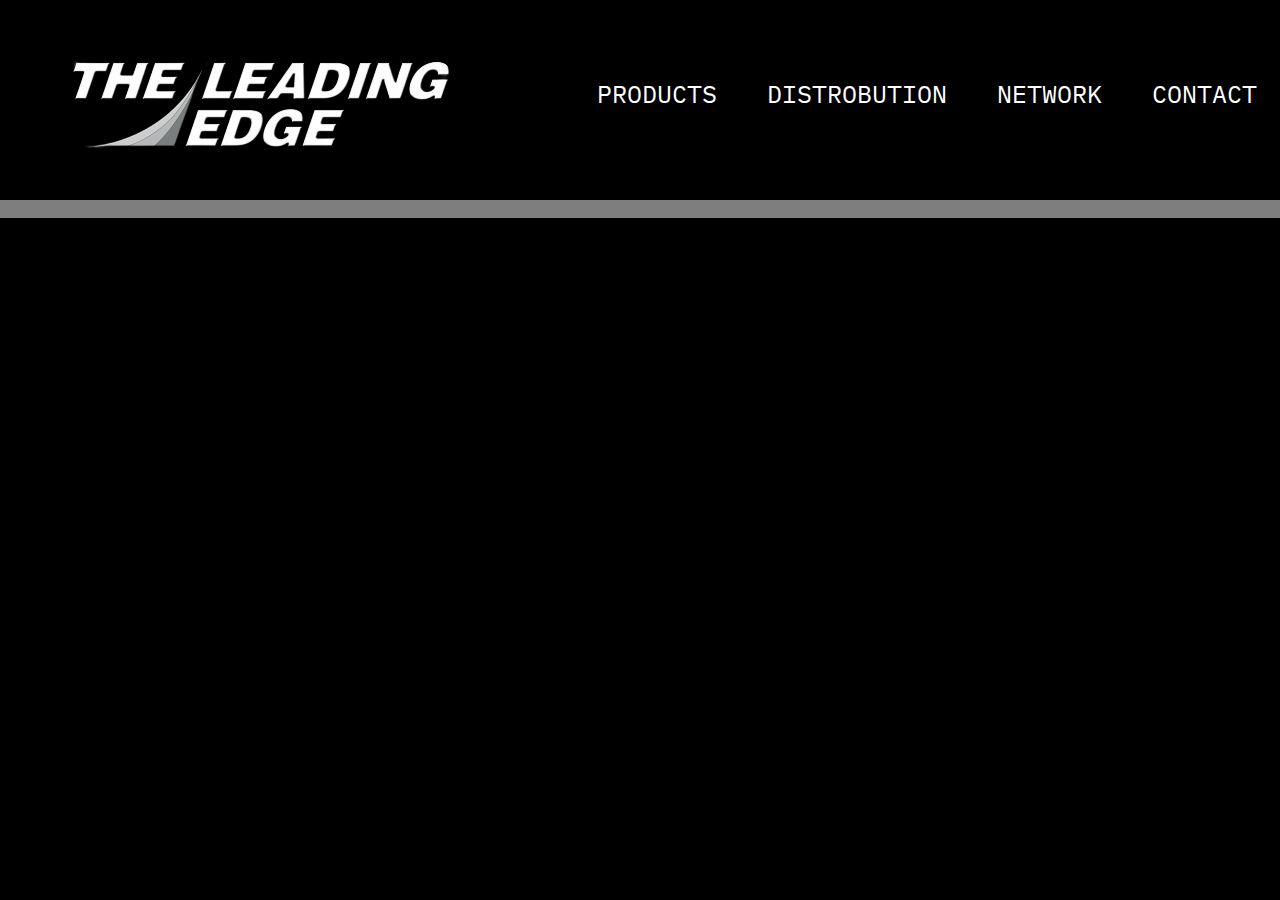
<file: index.html>
<!DOCTYPE html>
<html lang="en">
<head>
    <meta charset="UTF-8">
    <meta http-equiv="X-UA-Compatible" content="IE=edge">
    <meta name="viewport" content="width=device-width, initial-scale=1.0">
    <title>The Leading Edge</title>
    <link rel="stylesheet" href="./assets/css/style.css">
    <link rel="preconnect" href="https://fonts.googleapis.com">
    <link rel="preconnect" href="https://fonts.gstatic.com" crossorigin>
    <link href="https://fonts.googleapis.com/css2?family=IBM+Plex+Mono:ital,wght@1,500&display=swap" rel="stylesheet">
    <link rel="icon" href="./assets/images/favicon.png">
  </head>

<header>
       <div>
        <a href="./index.html">
         <img src="./assets/images/56a45478cd7bb0a6ed77cd11f5c9a5e0-removebg-preview.png">
        </a>
        </div> 
      <nav>
        <ul>
          <li>
            <a href="./product.html">PRODUCTS</a>
          </li>
          <li>
            <a href="./distrobution.html">DISTROBUTION</a>
          </li>
          <li>
            <a href="./network.html">NETWORK</a>
          </li>
          <li>
            <a href="./contact.html">CONTACT</a>
          </li>
          
        </ul>
      </nav>
</header>
<p class="mainbar">p</p>
<body>


  <video autoplay muted loop playsinline id="myVideo">
    <source src="https://github.com/nathanroses/theleadingedge/blob/main/mold.mp4?raw=true" type="video/mp4">
  </video>
</body>
</html>
</file>
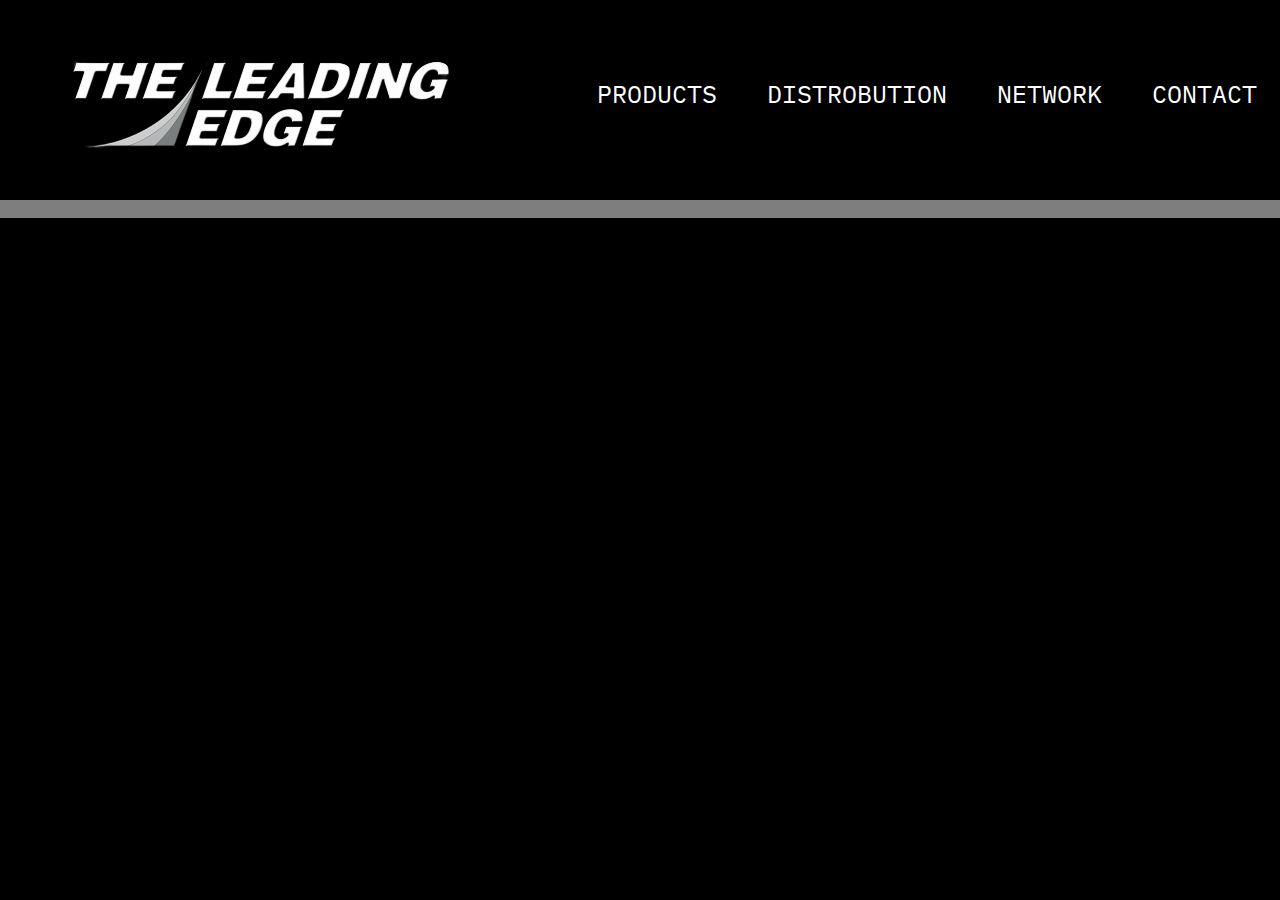
<file: contact.html>
<!DOCTYPE html>
<html lang="en">
<head>
    <meta charset="UTF-8">
    <meta http-equiv="X-UA-Compatible" content="IE=edge">
    <meta name="viewport" content="width=device-width, initial-scale=1.0">
    <title>The Leading Edge</title>
    <link rel="stylesheet" href="./assets/css/style.css">
    <link rel="preconnect" href="https://fonts.googleapis.com">
    <link rel="preconnect" href="https://fonts.gstatic.com" crossorigin>
    <link href="https://fonts.googleapis.com/css2?family=IBM+Plex+Mono:ital,wght@1,500&display=swap" rel="stylesheet">
    <link rel="icon" href="./assets/images/favicon.png">
  </head>

<header>
       <div>
        <a href="./index.html">
         <img src="./assets/images/56a45478cd7bb0a6ed77cd11f5c9a5e0-removebg-preview.png">
        </a>
        </div> 
      <nav>
        <ul>
          <li>
            <a href="./product.html">PRODUCTS</a>
          </li>
          <li>
            <a href="./distrobution.html">DISTROBUTION</a>
          </li>
          <li>
            <a href="./network.html">NETWORK</a>
          </li>
          <li>
            <a href="./contact.html">CONTACT</a>
          </li>
          
        </ul>
      </nav>
</header>
<p class="mainbar">p</p>

<body>
  <div class="product-title">
    <h1>CONTACT</h1>
</div>

</body>
</html>
</file>
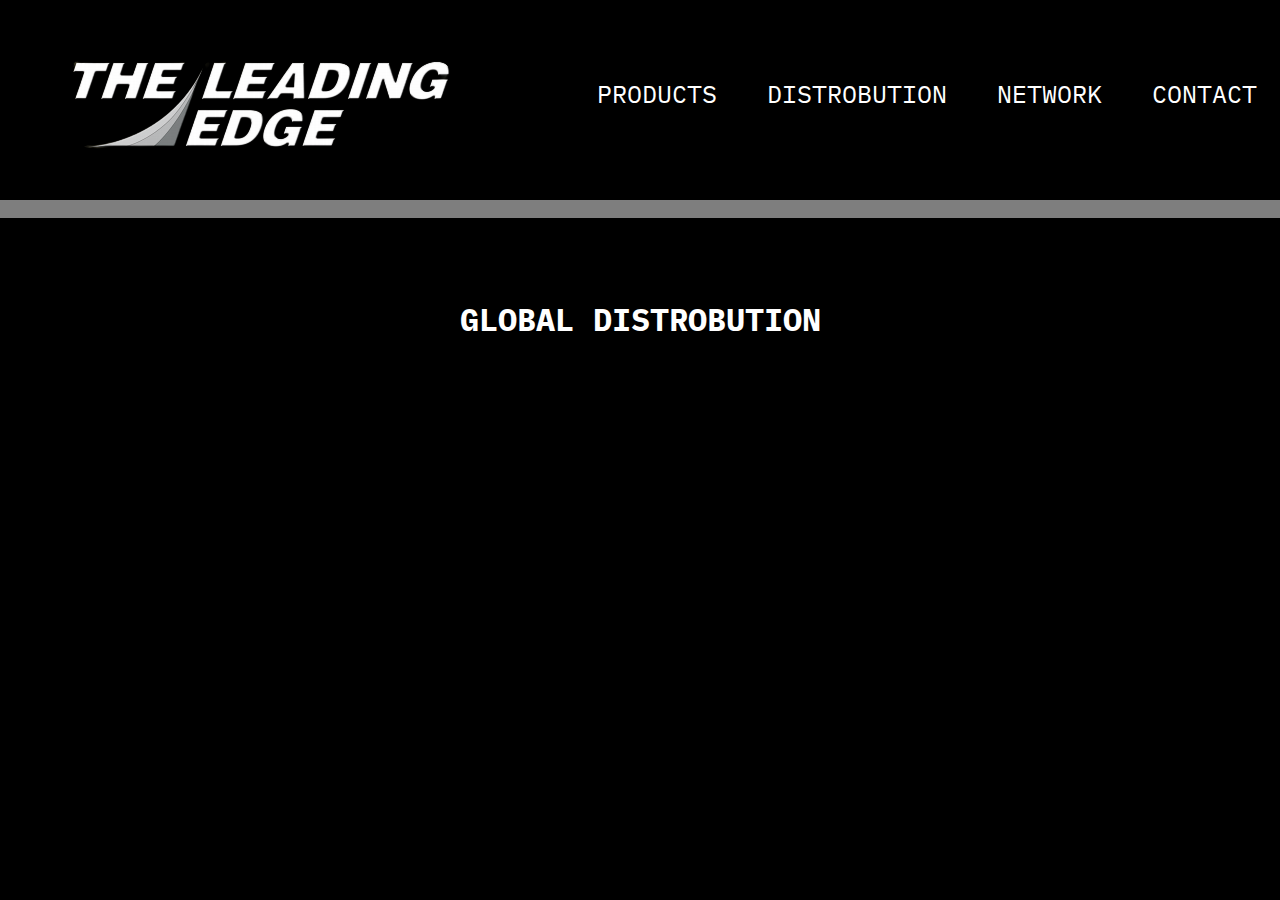
<file: distrobution.html>
<!DOCTYPE html>
<html lang="en">
<head>
    <meta charset="UTF-8">
    <meta http-equiv="X-UA-Compatible" content="IE=edge">
    <meta name="viewport" content="width=device-width, initial-scale=1.0">
    <title>The Leading Edge</title>
    <link rel="stylesheet" href="./assets/css/style.css">
    <link rel="stylesheet" href="./assets/css/product.css">
    <link rel="preconnect" href="https://fonts.googleapis.com">
    <link rel="preconnect" href="https://fonts.gstatic.com" crossorigin>
    <link href="https://fonts.googleapis.com/css2?family=IBM+Plex+Mono:ital,wght@1,500&display=swap" rel="stylesheet">
    <link rel="icon" href="./assets/images/favicon.png">
  </head>

<header>
        <div>
         <a class="maindec" href="./index.html">
          <img src="./assets/images/56a45478cd7bb0a6ed77cd11f5c9a5e0-removebg-preview.png">
          </a>
        </div> 
      <nav>
        <ul>
          <li>
            <a href="./product.html">PRODUCTS</a>
          </li>
          <li>
            <a href="./distrobution.html">DISTROBUTION</a>
          </li>
          <li>
            <a href="./network.html">NETWORK</a>
          </li>
          <li>
            <a href="./contact.html">CONTACT</a>
          </li>
          
        </ul>
      </nav>
</header>
<p class="mainbar">p</p>

<body>
   <div class="product-title">
       <h1>GLOBAL DISTROBUTION</h1>
   </div>

</body>
</html>
</file>
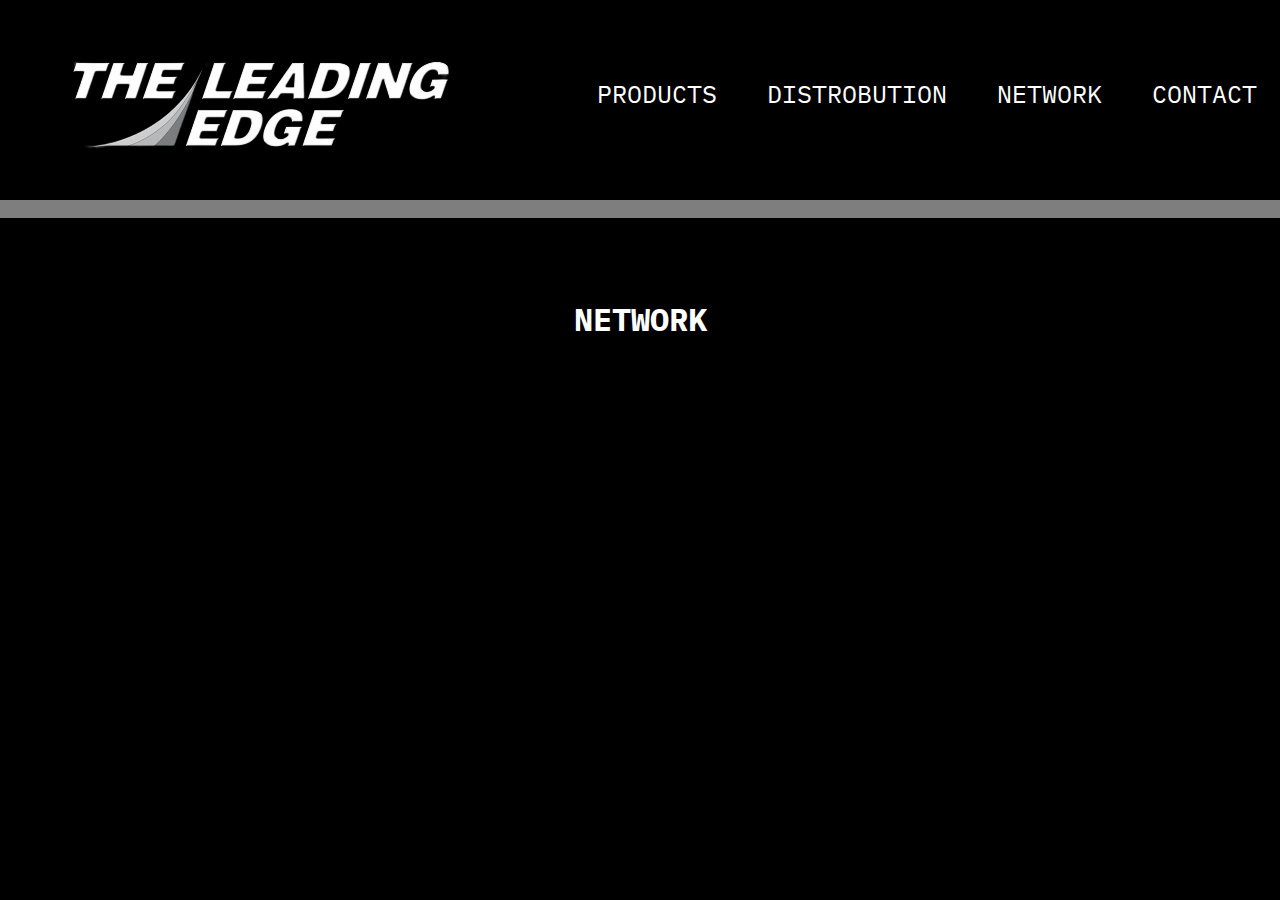
<file: network.html>
<!DOCTYPE html>
<html lang="en">
<head>
    <meta charset="UTF-8">
    <meta http-equiv="X-UA-Compatible" content="IE=edge">
    <meta name="viewport" content="width=device-width, initial-scale=1.0">
    <title>The Leading Edge</title>
    <link rel="stylesheet" href="./assets/css/style.css">
    <link rel="stylesheet" href="./assets/css/product.css">
    <link rel="preconnect" href="https://fonts.googleapis.com">
    <link rel="preconnect" href="https://fonts.gstatic.com" crossorigin>
    <link href="https://fonts.googleapis.com/css2?family=IBM+Plex+Mono:ital,wght@1,500&display=swap" rel="stylesheet">
    <link rel="icon" href="./assets/images/favicon.png">
  </head>

<header>
        <div>
         <a class="maindec" href="./index.html">
          <img src="./assets/images/56a45478cd7bb0a6ed77cd11f5c9a5e0-removebg-preview.png">
          </a>
        </div> 
      <nav>
        <ul>
          <li>
            <a href="./product.html">PRODUCTS</a>
          </li>
          <li>
            <a href="./distrobution.html">DISTROBUTION</a>
          </li>
          <li>
            <a href="./network.html">NETWORK</a>
          </li>
          <li>
            <a href="./contact.html">CONTACT</a>
          </li>
          
        </ul>
      </nav>
</header>
<p class="mainbar">p</p>

<body>
   <div class="product-title">
       <h1>NETWORK</h1>
   </div>

</body>
</html>
</file>
<file: assets/css/style.css>
* {
  box-sizing: border-box;
  margin: 0;
}

/* Header CSS */
header {
  padding: 20px 35px;
  background-color: var(--tertiary-color);
  display: flex;
  justify-content: space-between;
  position: sticky;
  position: -webkit-sticky;
  top: 0;

  background-color: black;
  background-size: cover;
  background-position: center;
  background-attachment: fixed;
}

header h1 {
  font-weight: bold;
  margin: 0;
  font-size: 36px;
  color: var(--primary-color);
  text-shadow: 0px 0px 10px rgba(0, 0, 0, 0.5);
}

header a {
  text-decoration: none;
  color: white;
}

header nav {
  margin: 7px;
  padding: 50px;
  display: block;
}

header nav ul {
  display: flex;
  justify-content: space-between;
  align-items: center;
  list-style: none;
  float: right;
}

header nav ul li a {
  font-family: "IBM Plex Mono", monospace;
  font-size: 25px;
  margin: 25px;
}

header nav ul li a:hover {
  color: white;
  transform: scale(1.3);
  scale: 50px;
  transition: all 0.3s ease-in-out 0.1s;
  transform: translateY(4px);
  background-color: rgba(250, 250, 187, 0.555);
  padding: 10px;
  border-radius: 15px;
}

header nav ul li a:hover {
  font-weight: bold;
  list-style-type: none;
  text-shadow: 5x 5x white;
  color: white;
  font-size: 30px;
}

ul li:hover {
  transition: all 0.5s ease-in 0.4s;
}
/* End of Header CSS */

/* Start of Video */
#myVideo {
  position: fixed;
  text-align: center;
  max-width: 100%;
  width: 3000px;
  height: auto;
  overflow: hidden;
  opacity: 90%;
}

.maindec {
  text-decoration: none;
}

.mainbar {
  background-color: rgba(255, 255, 255, 0.493);
  color: rgba(255, 255, 255, 0.01);
}

body {
  background-color: black;
}

/* End of Video */

/* Media Queries */
@media screen and (max-width: 980px) {
  header {
    justify-content: center;
    position: flex-box;
  }

  header h1 {
    width: 100%;
    text-align: center;
  }

  header nav {
    position: fixed;
  }

  header nav ul {
    margin-top: 20px;
    width: 100%;
  }

  .projects {
    width: 50%;
    height: 50%;
    size: 50%;
    display: inline-block;
    flex-wrap: wrap;
    display: inline;
  }

  header nav ul li a {
    font-size: 20px;
  }
}
</file>
<file: assets/css/product.css>
/* Product Title */
.product-title {
  color: white;
  text-align: center;
  font-family: "IBM Plex Mono", monospace;
  margin: 80px;
}
/*End of Product Title */

/*Body*/

/*End of Body*/
</file>
